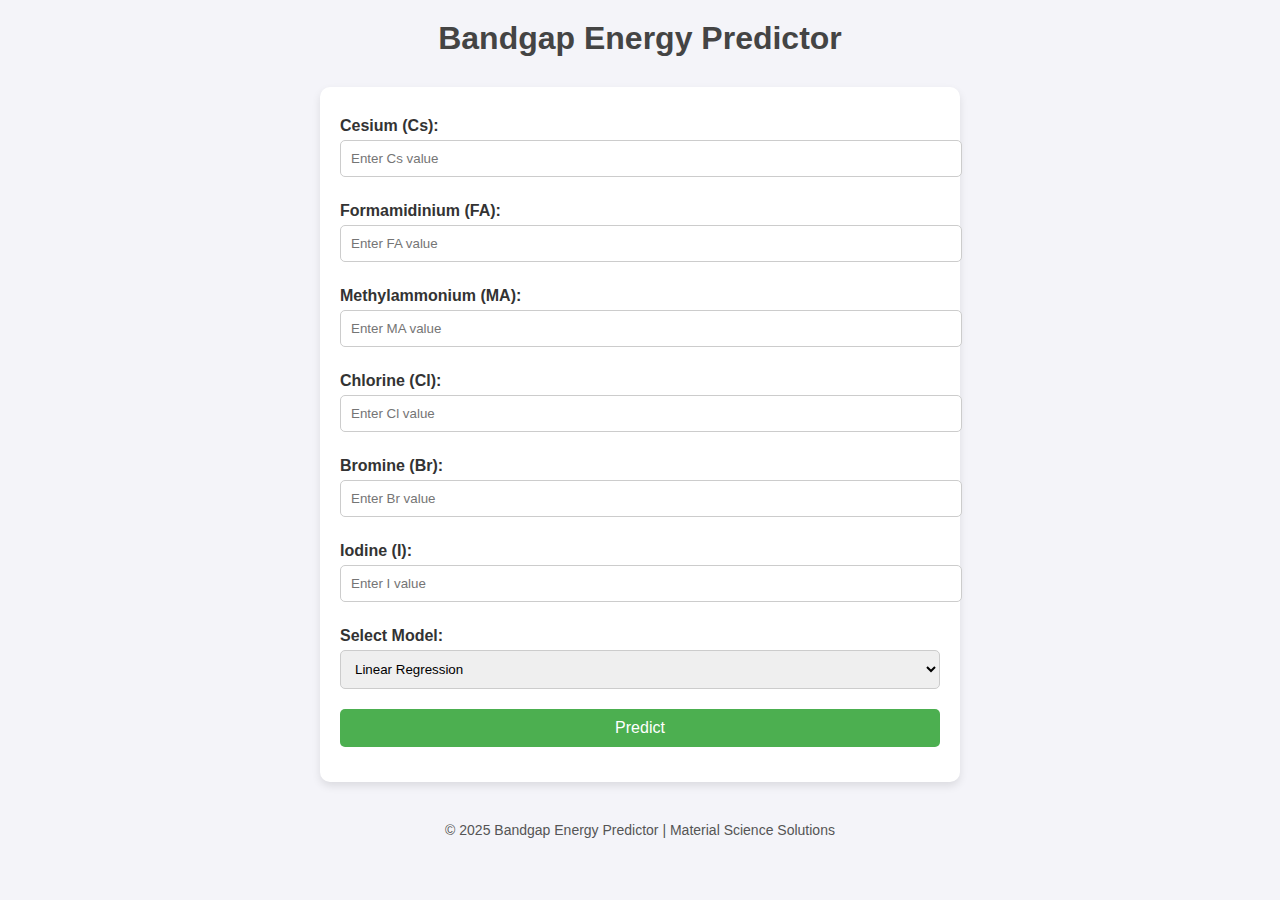
<file: index.html>
<!DOCTYPE html>
<html lang="en">
<head>
    <meta charset="UTF-8">
    <meta name="viewport" content="width=device-width, initial-scale=1.0">
    <title>Bandgap Energy Predictor</title>
    <link rel="stylesheet" href="static/styles.css">
</head>
<body>
    <h1>Bandgap Energy Predictor</h1>
    <form id="prediction-form" action="/predict" method="POST">
        <label for="Cs">Cesium (Cs):</label>
        <input type="number" id="Cs" name="Cs" step="0.01" placeholder="Enter Cs value" required>

        <label for="FA">Formamidinium (FA):</label>
        <input type="number" id="FA" name="FA" step="0.01" placeholder="Enter FA value" required>

        <label for="MA">Methylammonium (MA):</label>
        <input type="number" id="MA" name="MA" step="0.01" placeholder="Enter MA value" required>

        <label for="Cl">Chlorine (Cl):</label>
        <input type="number" id="Cl" name="Cl" step="0.01" placeholder="Enter Cl value" required>

        <label for="Br">Bromine (Br):</label>
        <input type="number" id="Br" name="Br" step="0.01" placeholder="Enter Br value" required>

        <label for="I">Iodine (I):</label>
        <input type="number" id="I" name="I" step="0.01" placeholder="Enter I value" required>

        <label for="model-selection">Select Model:</label>
        <select id="model-selection" name="model">
            <option value="Linear Regression">Linear Regression</option>
            <option value="Random Forest">Random Forest</option>
            <option value="KNN">KNN</option>
            <option value="SVR">SVR</option>
            <option value="ANN">ANN</option>
        </select>

        <button type="submit">Predict</button>
    </form>

    <footer>
        © 2025 Bandgap Energy Predictor | Material Science Solutions
    </footer>
</body>
</html>
</file>
<file: static/styles.css>
body {
    font-family: Arial, sans-serif;
    margin: 0;
    padding: 0;
    background-color: #f4f4f9;
    color: #333;
}

h1 {
    text-align: center;
    margin-top: 20px;
    color: #444;
}

form {
    width: 80%;
    max-width: 600px;
    margin: 30px auto;
    padding: 20px;
    background: #fff;
    border-radius: 10px;
    box-shadow: 0 4px 8px rgba(0, 0, 0, 0.1);
}

label {
    display: block;
    font-weight: bold;
    margin-top: 10px;
}

input, select, button {
    width: 100%;
    padding: 10px;
    margin: 5px 0 15px 0;
    border: 1px solid #ccc;
    border-radius: 5px;
}

button {
    background-color: #4CAF50;
    color: white;
    font-size: 16px;
    border: none;
    cursor: pointer;
    transition: background-color 0.3s;
}

button:hover {
    background-color: #45a049;
}

#result {
    text-align: center;
    font-size: 18px;
    margin-top: 20px;
    color: #222;
}

footer {
    text-align: center;
    margin: 40px 0 10px 0;
    font-size: 14px;
    color: #555;
}
</file>
